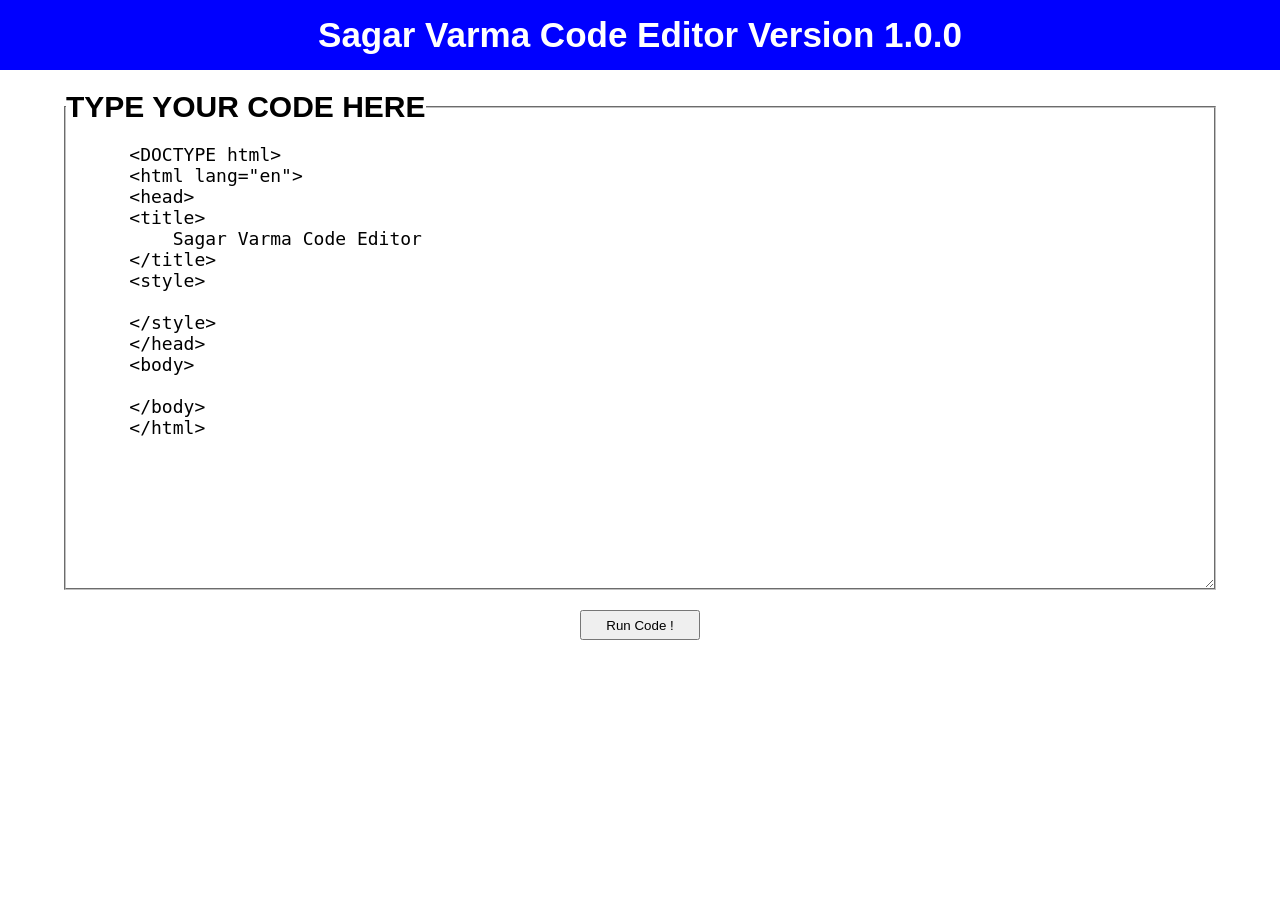
<file: index.html>
<!DOCTYPE html>
<html lang="en">
<head>
    <meta charset="UTF-8">
    <meta name="viewport" content="width=device-width, initial-scale=1.0">
    <title>Code Editor</title>
    <link rel="stylesheet" href="style.css">
    <script src="script.js"></script>
      <link
    rel="stylesheet"
    href="https://cdnjs.cloudflare.com/ajax/libs/animate.css/4.1.1/animate.min.css"
  />

</head>
<body>
    <header>
        <h1 id="heading">Sagar Varma Code Editor Version 1.0.0</h1>
    </header>

    <fieldset id="code-box">
        <legend>TYPE YOUR CODE HERE</legend>
        <textarea id="code">
    <DOCTYPE html>
    <html lang="en">
    <head>
    <title>
        Sagar Varma Code Editor
    </title>
    <style>
        
    </style>
    </head>
    <body>
                
    </body>
    </html>
        </textarea>
    </fieldset>

    <fieldset id="result-box">
        <legend>RESULT YOUR CODE</legend>
        <div id="result">

        </div>

      
    </fieldset>

      <center><button id="run-code" onclick="run()">Run Code !</button> <button id="r-btn" onclick="result()">Return to Code !</button> </center>


</body>
</html>
</file>
<file: style.css>
@charset "utf-8";

*{
    padding: 0;
    margin: 0;
    box-sizing: border-box;
}

header{
    width: 100%;
    height: auto;
    background-color: blue;
    padding: 15px;

}

#heading{
    font-family: sans-serif;
    font-size: 35px;
    color: white;
    text-align: center;
}

#code-box{
    width: 90%;
    height: 500px;
    margin: 20px auto;
    overflow: scroll;
}

legend{
    font-size: 30px;
    font-family: sans-serif;
    font-weight: bold;
}

#code{
    width: 100%;
    height: 100%;
    border: none;
    outline: none;
    padding: 20px;
    font-size: 18px;
}

#result-box{
    width: 90%;
    height: 500px;
    margin: 20px auto;
     overflow: scroll;
     display: none;
}

#result{
    width: 100%;
    height: 100%;
    padding: 20px;
    /*outline: none;*/
}

#run-code,#r-btn{
    width: 120px;
    height: 30px;
    padding: 5px;
    
}


#r-btn{
    display: none;
}

/* responsive design*/

@media only screen and (max-width:600px){

header{
    padding: 10px;
}

#heading{
    font-size: 25px;
}

legend{
    font-size: 20px;
    color:red;
}

#code{
    font-size: 16px;
    padding: 10px 0px;
}

#result{
    padding: 10px 0px;
}

}
</file>
